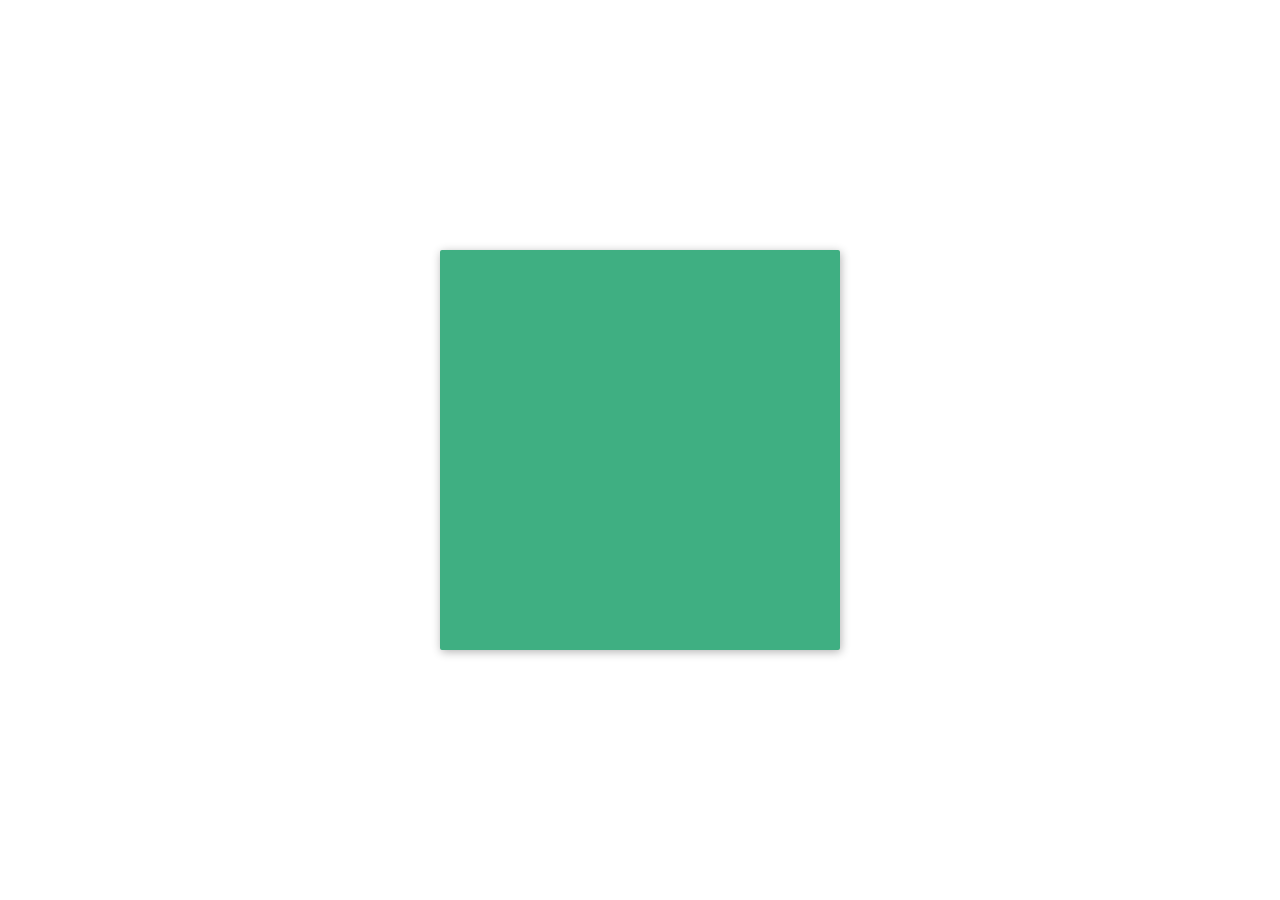
<file: 02/index.html>
<!DOCTYPE html>
<html lang="en">

<head>
    <meta charset="UTF-8">
    <meta name="viewport" content="width=device-width, initial-scale=1.0">
    <title>dia 2</title>
    <link rel="stylesheet" href="style.css">
</head>

<body>

    <div class="frame">
        <div class="center">
            <div class="menu-icon">
                <div class="line-1 no-animation"></div>
                <div class="line-2 no-animation"></div>
                <div class="line-3 no-animation"></div>
            </div>
        </div>
    </div>

</body>
<script src="index.js"></script>

</html>
</file>
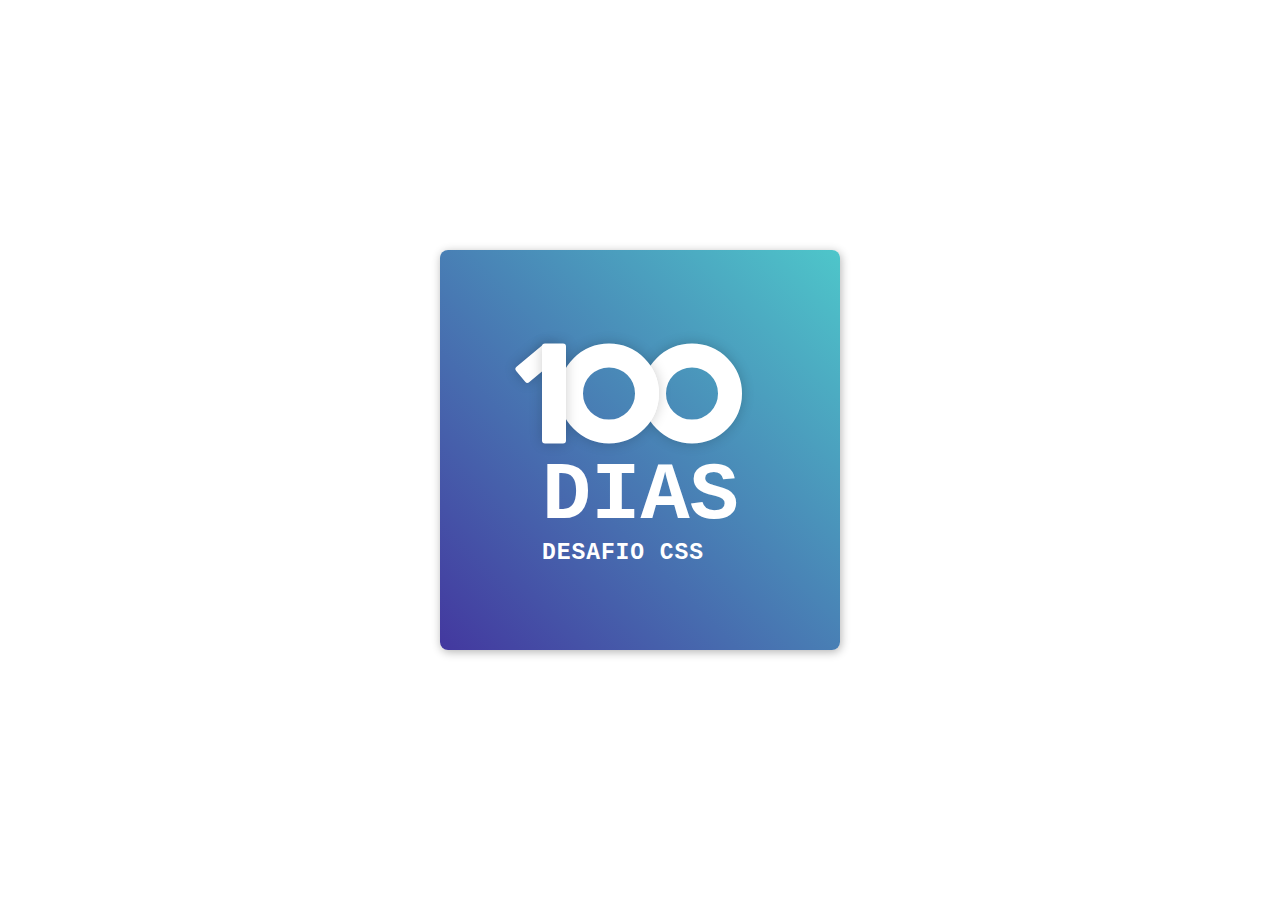
<file: Dia 1/index.html>
<!DOCTYPE html>
<html lang="en">
<head>
    <meta charset="UTF-8">
    <meta name="viewport" content="width=device-width, initial-scale=1.0">
    <title>Document</title>
    <link rel="stylesheet" href="style.css">
</head>
<body>
    <div class="frame">
        <div class="center">
              <div class="number">
                <div class="one-one"></div>
                <div class="one-two"></div>
                <div class="zero-one"></div>
                <div class="zero-two"></div>
              </div>
              <span class="big">DIAS</span>
              <span class="small">Desafio CSS</span>
        </div>
      </div>
</body>
</html>
</file>
<file: 02/style.css>
.frame {
    position: absolute;
    top: 50%;
    left: 50%;
    width: 400px;
    height: 400px;
    margin-top: -200px;
    margin-left: -200px;
    border-radius: 2px;
    box-shadow: 1px 2px 10px 0px rgba(0, 0, 0, 0.3);
    background: #3FAF82;
    color: #fff;
}

.center {
    position: absolute;
    top: 50%;
    left: 50%;
    transform: translate(-50%, -50%);
}

/* Variables Menu Icon */

$menu-icon-line-height: 8px;
$menu-icon-line-space: 14px;
$menu-icon-line-offsetY: $menu-icon-line-height + $menu-icon-line-space;
$menu-icon-height: (
    3*$menu-icon-line-height) + (2*$menu-icon-line-space
);
$cubic-bezier-in: cubic-bezier(0.30, 1, 0.70, 1);
$cubic-bezier-out: cubic-bezier(1, 0.70, 1, 0.30);

.menu-icon {
    width: 80px;
    height: $menu-icon-height;
    cursor: pointer;
    z-index: 50;

    .line-1,
    .line-2,
    .line-3 {
        height: $menu-icon-line-height;
        width: 100%;
        background-color: #fff;
        border-radius: 3px;
        box-shadow: 0 2px 10px 0 rgba(0, 0, 0, 0.3);
        transition: background-color .2s ease-in-out;
    }

    .line-1 {
        animation: animate-line-1-rev .7s ease-in-out;
    }

    .line-2 {
        margin: $menu-icon-line-space 0;
        animation: animate-line-2-rev .7s ease-in-out;
    }

    .line-3 {
        animation: animate-line-3-rev .7s ease-in-out;
    }

    &:hover {

        .line-1,
        .line-2,
        .line-3 {
            background-color: #fff;
        }
    }

    &.active {

        .line-1,
        .line-2,
        .line-3 {
            background-color: #fff;
        }


        .line-1 {
            animation: animate-line-1 .7s $cubic-bezier-in forwards;
        }

        .line-2 {
            animation: animate-line-2 .7s $cubic-bezier-in forwards;
        }

        .line-3 {
            animation: animate-line-3 .7s $cubic-bezier-in forwards;
        }
    }
}

.no-animation {
    -webkit-animation: none !important;
    animation: none !important;
}

@keyframes animate-line-1 {
    0% {
        transform: translate3d(0, 0, 0) rotate(0deg);
    }

    50% {
        transform: translate3d(0, $menu-icon-line-offsetY, 0) rotate(0);
    }

    100% {
        transform: translate3d(0, $menu-icon-line-offsetY, 0) rotate(45deg);
    }
}

@keyframes animate-line-2 {
    0% {
        transform: scale(1);
        opacity: 1;
    }

    100% {
        transform: scale(0);
        opacity: 0;
    }
}

@keyframes animate-line-3 {
    0% {
        transform: translate3d(0, 0, 0) rotate(0deg);
    }

    50% {
        transform: translate3d(0, -$menu-icon-line-offsetY, 0) rotate(0);
    }

    100% {
        transform: translate3d(0, -$menu-icon-line-offsetY, 0) rotate(135deg);
    }
}

@keyframes animate-line-1-rev {
    0% {
        transform: translate3d(0, $menu-icon-line-offsetY, 0) rotate(45deg);
    }

    50% {
        transform: translate3d(0, $menu-icon-line-offsetY, 0) rotate(0);
    }

    100% {
        transform: translate3d(0, 0, 0) rotate(0deg);
    }
}

@keyframes animate-line-2-rev {
    0% {
        transform: scale(0);
        opacity: 0;
    }

    100% {
        transform: scale(1);
        opacity: 1;
    }
}

@keyframes animate-line-3-rev {
    0% {
        transform: translate3d(0, -$menu-icon-line-offsetY, 0) rotate(135deg);
    }

    50% {
        transform: translate3d(0, -$menu-icon-line-offsetY, 0) rotate(0);
    }

    100% {
        transform: translate3d(0, 0, 0) rotate(0deg);
    }
}
</file>
<file: Dia 1/style.css>
.frame {
  position: absolute;
  top: 50%;
  left: 50%;
  width: 400px;
  height: 400px;
  margin-top: -200px;
  margin-left: -200px;
  border-radius: 8px;
  box-shadow: 1px 2px 10px 0 rgba(0, 0, 0, 0.3);
  background: #43389f;
  background: -webkit-linear-gradient(bottom left, #43389f 0%, #4ec6ca 100%);
  background: -moz-linear-gradient(bottom left, #43389f 0%, #4ec6ca 100%);
  background: -o-linear-gradient(bottom left, #43389f 0%, #4ec6ca 100%);
  background: linear-gradient(to top right, #43389f 0%, #4ec6ca 100%);
  filter: progid:DXImageTransform.Microsoft.gradient(startColorstr='#43389f', endColorstr='#4ec6ca', GradientType=1);
  font-family: 'Courier New', Courier, monospace;
  color: #fff;
  -webkit-font-smoothing: antialiased;
  -moz-osx-font-smoothing: grayscale;
}

.center {
  position: absolute;
  top: 50.8%;
  left: 50.5%;
  transform: translate(-50%, -50%);
}

.number {
  position: relative;
  height: 100px;
  width: 200px;
}

.one-one {
  position: absolute;
  z-index: 1;
  top: 0;
  left: -16px;
  height: 40px;
  width: 20px;
  background: #fff;
  border-radius: 3px;
  transform: rotate(50deg);
  box-shadow: 0 0 13px 0 rgba(0, 0, 0, 0.2);
}

.one-two {
  position: absolute;
  background: #FFF;
  height: 100px;
  width: 24px;
  z-index: 10;
  top: 0;
  left: 0px;
  border-radius: 3px;
  box-shadow: 0 0 13px 0 rgba(0, 0, 0, 0.2);
}

.zero-one,
.zero-two {
  position: absolute;
  height: 100px;
  width: 100px;
  z-index: 8;
  top: 0;
  border: 24px solid #fff;
  left: 17px;
  box-sizing: border-box;
  border-radius: 50%;
  box-shadow: 0 0 13px 0 rgba(0, 0, 0, 0.2);
}

.zero-two{
  z-index: 6;
  left: 100px;
}

.big{
  position: relative;
  z-index: 20;
  display: block;
  font-size: 82px;
  text-transform: uppercase;
  font-weight: 700;
  margin-top: 6px;
}

.small{
  position: relative;
  z-index: 20;
  display: block;
  font-size: 23px;
  line-height: 20px;
  text-transform: uppercase;
  font-weight: 700;
  letter-spacing: .04em;
}
</file>
